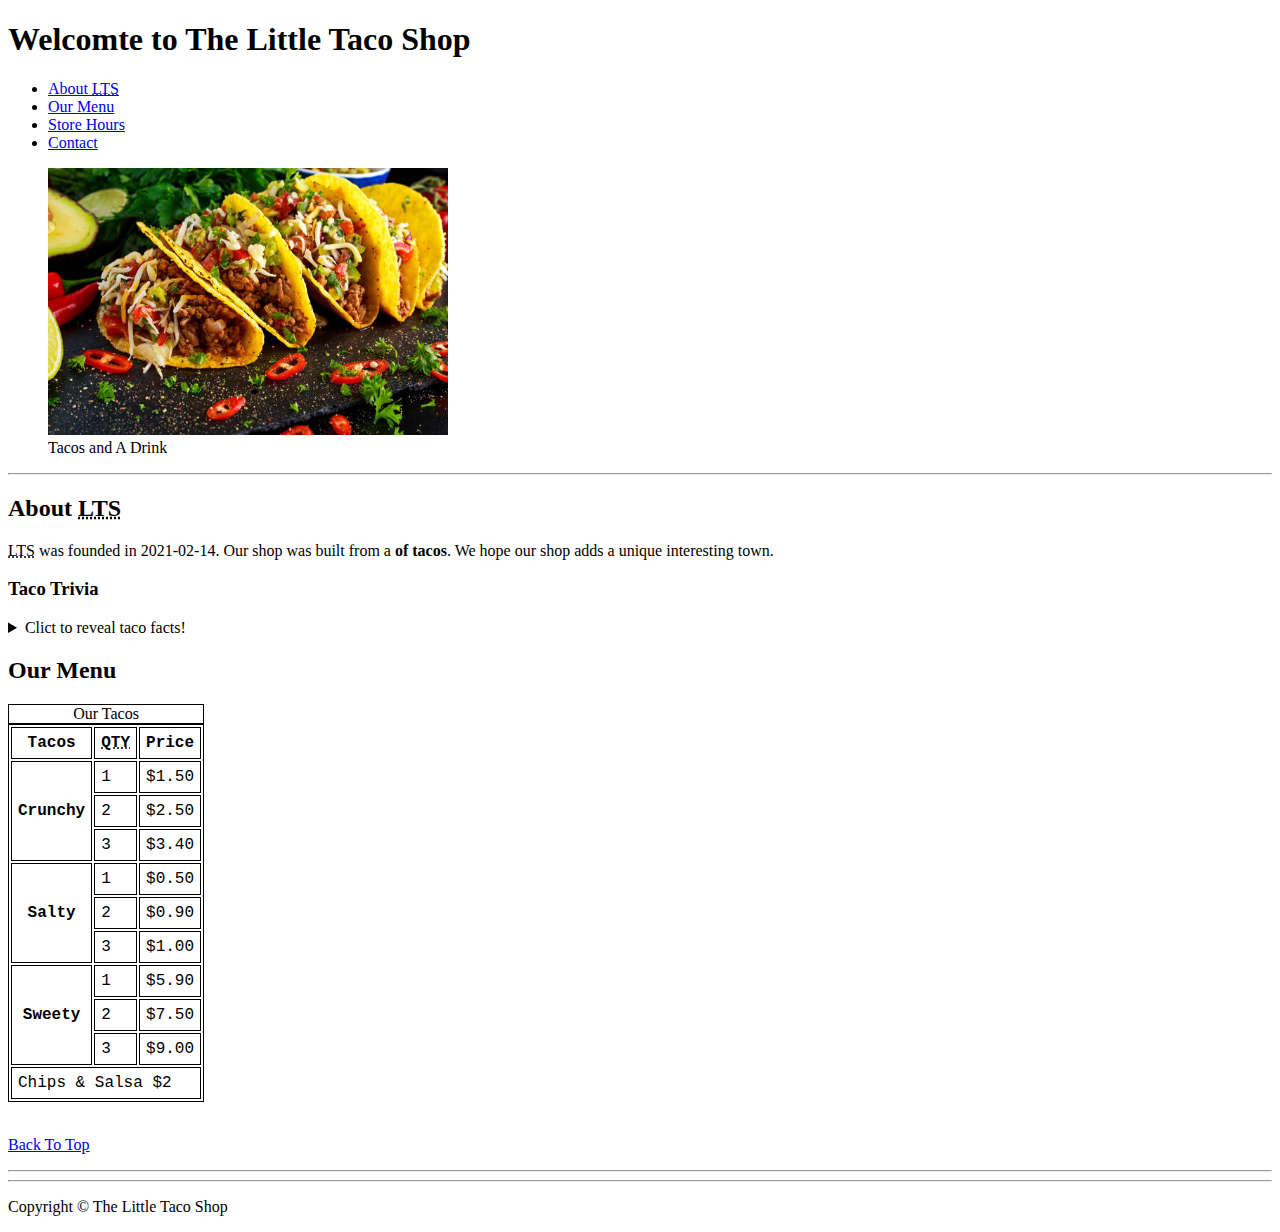
<file: index.html>
<!DOCTYPE html>

<html lang="en">


<head>

    <meta charset="UTF-8">
    <meta name="author" content="Dave Gray">
    <meta name="description" content="The official website for The Little Taco Shop">
    <title>The Little Taco Shop</title>
    <link rel="icon" href="" type="image/x-icon">
    <link rel="stylesheet" href="css/style.css">

</head>

<body>

    <!--Sayfanın başlığını temsil eder.-->
    <header>
        <h1>Welcomte to The Little Taco Shop</h1>
        <!--Sayfanın Menüsü için kullanılır-->
        <nav>
            <ul>
                <!--abbr kısaltmaları belirtirken kullanılır.-->
                <li>
                    <a href="#about">About <abbr title="The Little Taco Shop">LTS</abbr></a>
                </li>
                <li>
                    <a href="#menu">Our Menu</a>
                </li>
                <li> <a href="hours.html">Store Hours</a></li>
                <li>
                    <a href="contact.html">Contact</a>
                </li>
            </ul>
        </nav>

        <!--Çizimler fotoğraflar ve kod listeleri içerir-->
        <figure>
            <img src="img/tacolar_giris.jpg" alt="Tacos" title="We love tacos!" width="400" height="267">

            <!--elementinin belirttiği resme başlık koyar-->
            <figcaption>
                Tacos and A Drink
            </figcaption>
        </figure>
    </header>
    <!-- Yatay çizgi ekler.-->
    <hr>

    <!-- Web sayfasının ana içeriği bölümünü belirtir.-->
    <main>

        <!-- Makale vb. metinleri tanımlamak ve yerleştirmek için kullanılır. -->
        <!-- id ile bu article kod içinde #about etiketi ile ulaşma imkanı olur.-->
        <article id="about">
            <h2>About <abbr title="The Little 
                Taco Shop">LTS</abbr></h2>
            <p>
                <abbr title="The Little Taco Shop">LTS</abbr> was founded in

                <!-- Tarayıcılarda görsel bir etkisi yoktur.-->
                <time datetime="2021-02-14">2021-02-14</time>. Our shop
                was built from a

                <!-- Bold fontta yazı sağlar.-->
                <strong> of tacos</strong>. We hope
                our shop adds a unique interesting town.
            </p>

            <!--  ana içeriğin dışında kalan kısımı tanımlar.-->

            <aside>
                <h3>Taco Trivia</h3>

                <!-- Tıklanabilir bir bölüm ve  genişleyip ek bilgileri gösterir.-->
                <details>
                    <summary>
                        Clict to reveal taco facts!
                    </summary>
                    <p>Tacos originated in Mexioc.</p>
                    <p>The world's largest taco weighed over 5 tons.(

                        <!-- etiketi bir kaynağın adını vurgulamak için kullanılır.-->
                        Source: <cite>
                            <a href="https://google.com" target="_blank">Smithsonian Magazine</a></cite>
                        )
                    </p>
                </details>
            </aside>

        </article>

        <article id="menu">
            <h2> Our Menu</h2>

            <!--Bir tabloyu başlatır-->
            <table>
                <!--Tablonun başlığı-->
                <caption>Our Tacos</caption>

                <!-- Tablonın başlık satırlarıdır.-->
                <thead>

                    <!-- Tablonun(başlık/veri) satırlarını tanımlar-->
                    <tr>
                        <!--{scope col} bu hücrenin bir sütun başlığı olduğunu belirtir. -->
                        <th scope="col">Tacos</th>
                        <th scope="col"><abbr title="Quantitiy">QTY</abbr></th>
                        <th scope="col">Price</th>
                    </tr>
                </thead>

                <!-- Tablonun veri satırlarını tanımlar(gövde).-->
                <tbody>
                    <tr>
                        <!-- {rowspan} hücrenin kaç satır kapsayacağını belirtir.-->
                        <th scope="row" rowspan="3">
                            Crunchy


                            <!-- {th} Tablo başlık hücresidir.-->
                        </th>

                        <!--Tablo verilerini temsil eden hücreyi açar.-->
                        <td>1</td>
                        <td> $1.50 </td>
                    </tr>

                    <tr>
                        <td>2</td>
                        <td> $2.50 </td>
                    </tr>

                    <tr>
                        <td>3</td>
                        <td> $3.40 </td>
                    </tr>


                    <tr>
                        <!-- {rowspan} hücrenin kaç satır kapsayacağını belirtir.-->
                        <th scope="row" rowspan="3">
                            Salty
                        </th>
                        <td>1</td>
                        <td> $0.50 </td>
                    </tr>

                    <tr>
                        <td>2</td>
                        <td> $0.90 </td>
                    </tr>

                    <tr>
                        <td>3</td>
                        <td> $1.00 </td>
                    </tr>
                    <!-- {rowspan} hücrenin kaç satır kapsayacağını belirtir.-->
                    <th scope="row" rowspan="3">
                        Sweety
                    </th>
                    <td>1</td>
                    <td> $5.90 </td>
                    </tr>

                    <tr>
                        <td>2</td>
                        <td> $7.50 </td>
                    </tr>

                    <tr>
                        <td>3</td>
                        <td> $9.00 </td>
                    </tr>
                    </tr>
                </tbody>

                <!-- Tablonun foot bilgi kısmını tanımlar.-->
                <tfoot>
                    <tr>
                        <td colspan="3">
                            Chips &amp; Salsa $2
                        </td>
                    </tr>
                </tfoot>
            </table>
            <br>
            <p>
                <a href="#">Back To Top</a>
            </p>
        </article>
    </main>

    <hr>
    <hr>

    <!-- Web sayfasının en altındaki içerikler.-->
    <footer>

        <!--{&copy;} C simgesini metine ekler.-->
        <p>Copyright &copy; The Little Taco Shop</p>
    </footer>
</body>



</html>
</file>
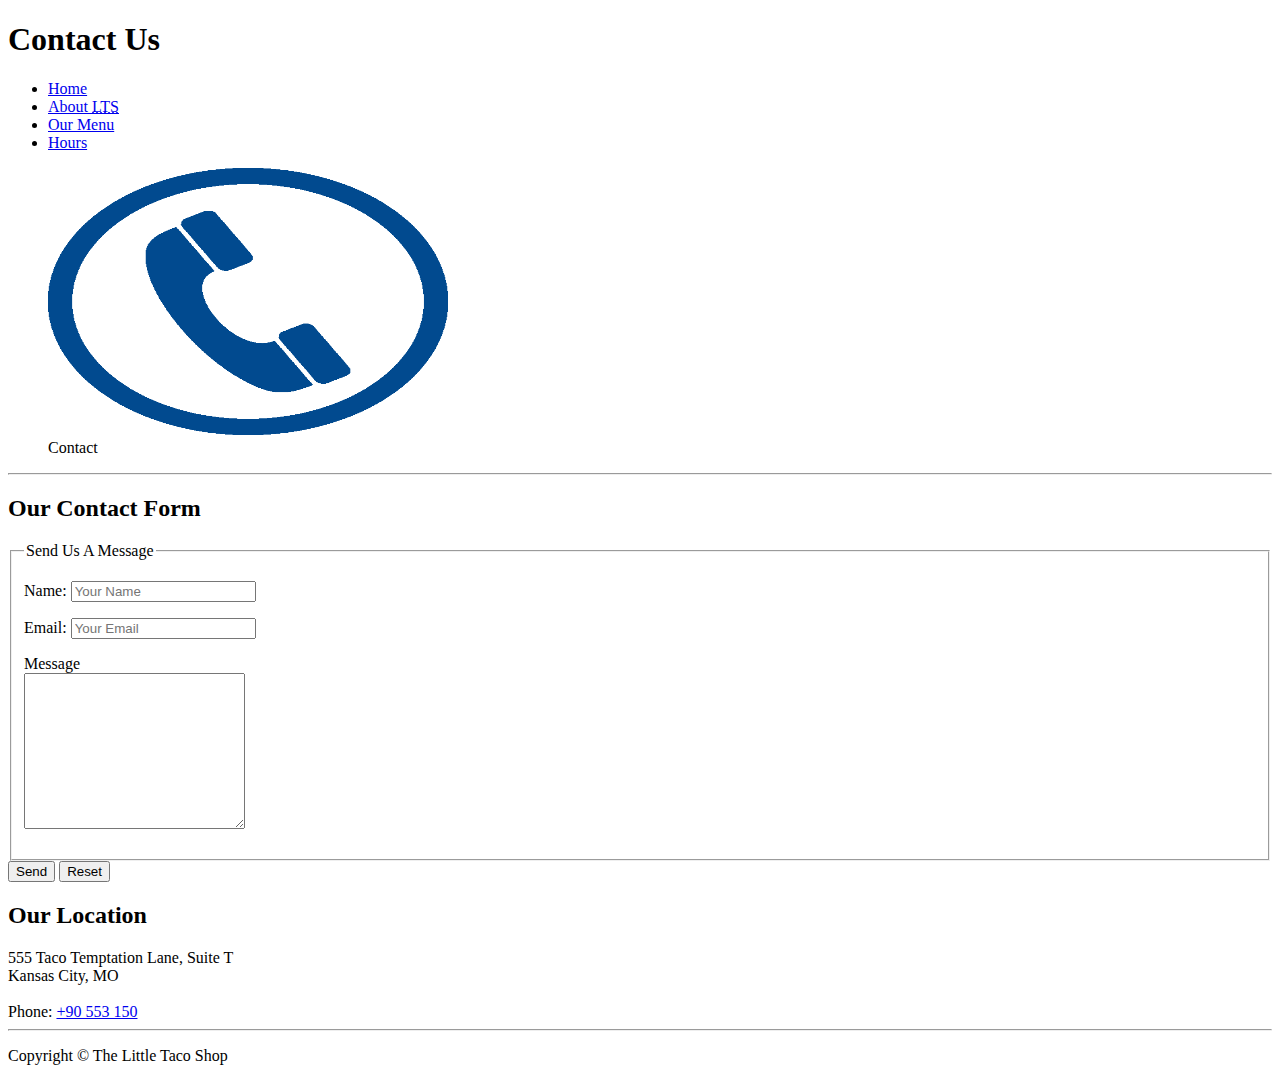
<file: contact.html>
<!DOCTYPE html>

<html lang="en">


<head>

    <meta charset="UTF-8">
    <meta name="author" content="Enes Kaan">
    <meta name="description" content="Contact for The Little Taco Shop">
    <title>Contact Us - LTS</title>
    <link rel="icon" href="" type="image/x-icon">
    <link rel="stylesheet" href="css/style.css">

</head>

<body>

    <!--Sayfanın başlığını temsil eder.-->
    <header>
        <h1>Contact Us</h1>
        <!--Sayfanın Menüsü için kullanılır-->
        <nav>
            <ul>
                <li>
                    <!-- "/" ile bir web sitesinin ana sayfasına işaret edebilirsin.-->
                    <a href="/">Home</a>
                </li>
                <!--abbr kısaltmaları belirtirken kullanılır.-->
                <li>
                    <a href="/#about">About <abbr title="The Little Taco Shop">LTS</abbr></a>
                </li>
                <li>
                    <a href="/#menu">Our Menu</a>
                </li>
                <li>
                    <a href="hours.html">Hours</a>
                </li>
            </ul>
        </nav>

        <!--Çizimler fotoğraflar ve kod listeleri içerir-->
        <figure>
            <img src="img/Phone_icon.png" alt="Contact" title="Contact for Store" width="400" height="267">

            <!--elementinin belirttiği resme başlık koyar-->
            <figcaption>
                Contact
            </figcaption>
        </figure>
    </header>
    <!-- Yatay çizgi ekler.-->
    <hr>

    <!-- Web sayfasının ana içeriği bölümünü belirtir.-->
    <main>

        <!-- Yeni bir sayfa bölümü oluşturur görsel etkisi yoktur.-->
        <section>
            <h2>Our Contact Form</h2>

            <form action="https://httpbin.org/get" method="get">

                <!-- Bir grup form elemanını bir araya getirir ve gruplar.-->
                <fieldset>

                    <!-- Form grubunun başlığı-->
                    <legend> Send Us A Message</legend>
                    <p>

                        <!-- {label} form elemanının etiketini tanımlar. Kullanıcıya bu form elemanının en amaçka kullanıldığını belirtir.-->
                        <label for="name">Name:</label>
                        <!-- {label} Kullanıcıdan veri girişi almak için kullanılan form elemanıdır.-->
                        <!-- {id} kısmı label kısmındaki for ile tanımlanan değeri alır, css veya js ile metin alanını tanımlamak için kullanılır.-->
                        <!-- {placeholder} ile kullanıcı veriyi girmeden önce görüntülenen geçici metni belirtir.-->
                        <!-- {name} sunucuya gönderilen veri için kullanılır.-->
                        <input type="text" name="name" id="name" placeholder="Your Name" required>
                    </p>

                    <p>
                        <label for="email">Email:</label>
                        <input type="text" name="email" id="email" placeholder="Your Email" required>
                    </p>

                    <p>
                        <label for="message"> Message</label>
                        <br>

                        <!-- Kullanıcının serbest metin girişi yapabileceği çok satırlı alan oluşturur.-->
                        <textarea name="message" id="message" cols="25" rows="10" placeholder="Type your message here">
                </textarea>
                    </p>
                </fieldset>
                <button type="submit">Send</button>
                <button type="reset">Reset</button>
            </form>
        </section>
        <h2> Our Location</h2>
        <addres>
            555 Taco Temptation Lane, Suite T<br>
            Kansas City, MO
            <br><br>
            Phone: <a href="tel: +905531504">+90 553 150</a>
        </addres>
        <section>

        </section>
    </main>
    <hr>



    <!-- Web sayfasının en altındaki içerikler.-->
    <footer>

        <!--{&copy;} C simgesini metine ekler.-->
        <p>Copyright &copy; The Little Taco Shop</p>
    </footer>
</body>



</html>
</file>
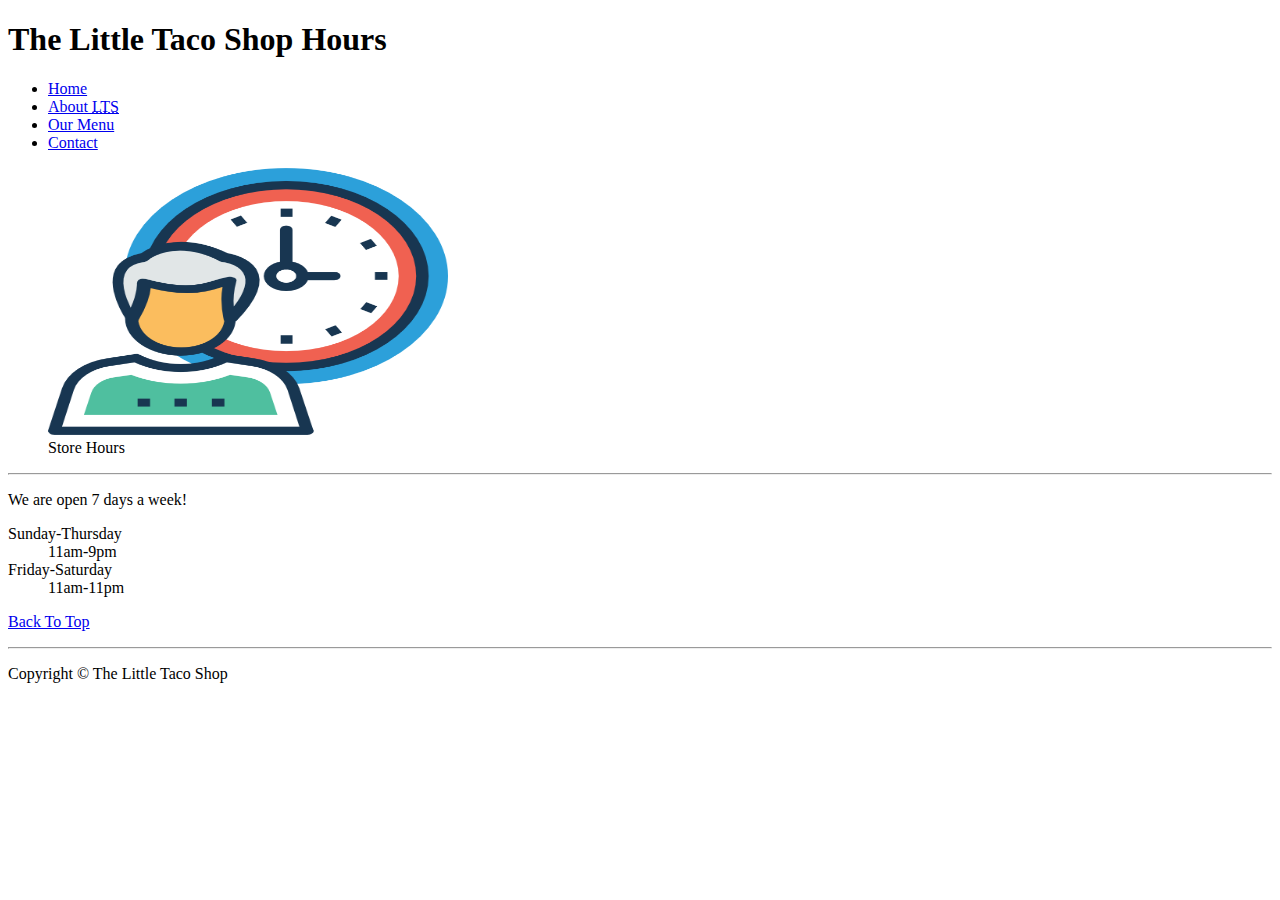
<file: hours.html>
<!DOCTYPE html>

<html lang="en">


<head>

    <meta charset="UTF-8">
    <meta name="author" content="Enes Kaan">
    <meta name="description" content="Store Hours for The Little Taco Shop">
    <title>The Little Taco Shop</title>
    <link rel="icon" href="" type="image/x-icon">
    <link rel="stylesheet" href="css/style.css">

</head>

<body>

    <!--Sayfanın başlığını temsil eder.-->
    <header>
        <h1>The Little Taco Shop Hours</h1>
        <!--Sayfanın Menüsü için kullanılır-->
        <nav>
            <ul>
                <li>
                    <!-- "/" ile bir web sitesinin ana sayfasına işaret edebilirsin.-->
                    <a href="/">Home</a>
                </li>
                <!--abbr kısaltmaları belirtirken kullanılır.-->
                <li>
                    <a href="/#about">About <abbr title="The Little Taco Shop">LTS</abbr></a>
                </li>
                <li>
                    <a href="/#menu">Our Menu</a>
                </li>
                <li>
                    <a href="contact.html">Contact</a>
                </li>
            </ul>
        </nav>

        <!--Çizimler fotoğraflar ve kod listeleri içerir-->
        <figure>
            <img src="img/saat.png" alt="Hour" title="The Hours for Store" width="400" height="267">

            <!--elementinin belirttiği resme başlık koyar-->
            <figcaption>
                Store Hours
            </figcaption>
        </figure>
    </header>
    <!-- Yatay çizgi ekler.-->
    <hr>

    <!-- Web sayfasının ana içeriği bölümünü belirtir.-->
    <main>
        <p>
            We are open 7 days a week!
        </p>

        <!-- Tanım listesi oluşturur-->
        <dl>

            <!-- Tanım listesideki terimdir.-->
            <dt>
                Sunday-Thursday
            </dt>

            <!-- Terimin açıklamasını belirtir.-->
            <dd>
                11am-9pm
            </dd>
            <dt>Friday-Saturday</dt>
            <dd>11am-11pm</dd>
        </dl>

        <!-- '#' ile sayfanın üstüne çıkar.-->
        <p><a href="#">Back To Top</a></p>
    </main>
    <hr>

    <!-- Web sayfasının en altındaki içerikler.-->
    <footer>

        <!--{&copy;} C simgesini metine ekler.-->
        <p>Copyright &copy; The Little Taco Shop</p>
    </footer>
</body>



</html>
</file>
<file: css/style.css>
table,
th,
td {
    border: 1px solid black;
}

th,
td {
    padding: 6px;
    font-family: 'Courier New', Courier, monospace;
}

caption {
    display: table-caption;
    text-align: center;
    border: 1px solid black;
}
</file>
